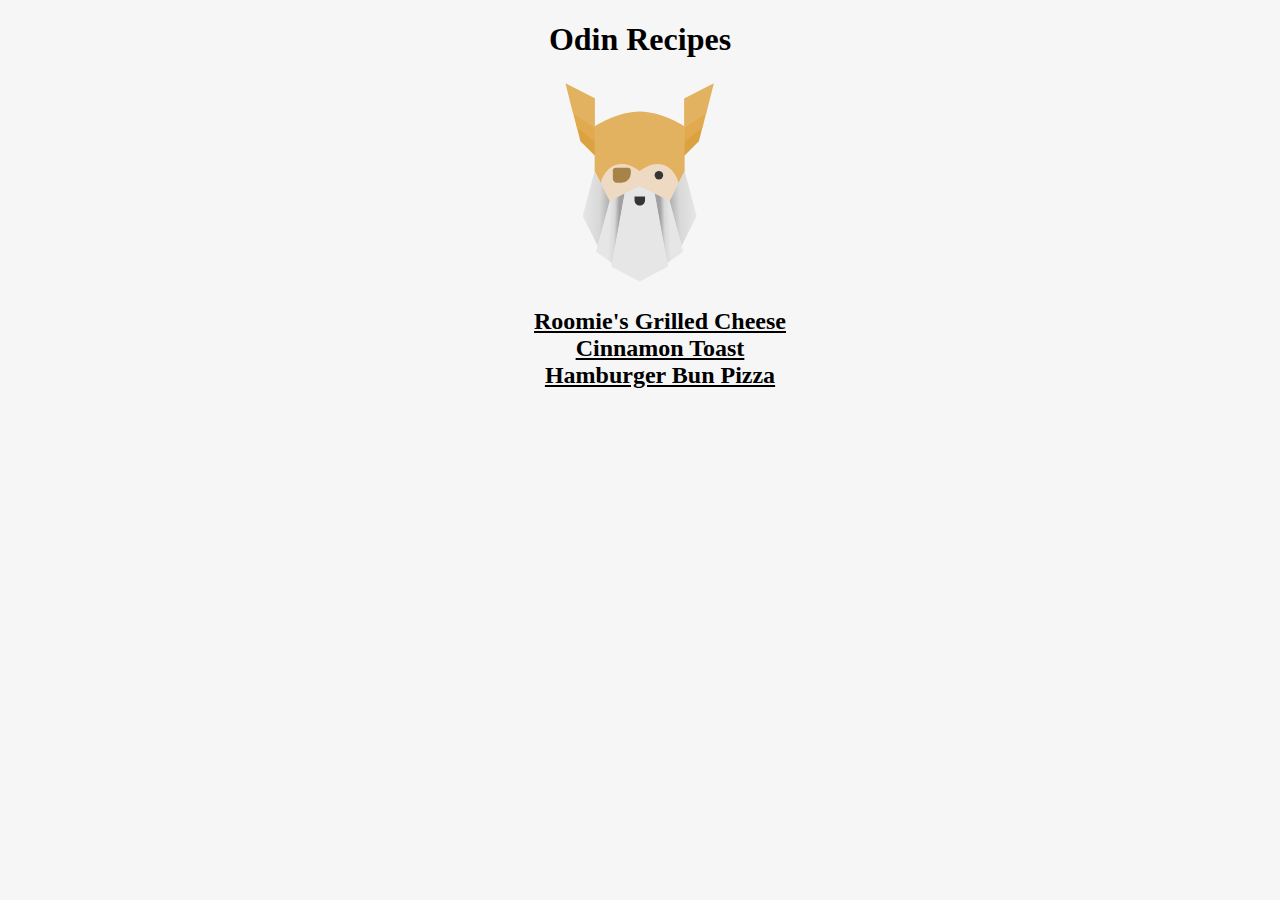
<file: index.html>
<!DOCTYPE html>

<html lang="en-US">

<head>
<title>Odin Recipes</title>
<meta charset="utf-8"/>
<link rel="stylesheet" href="styles/styles.css"/>
</head>

<body>
<h1>Odin Recipes</h1>
	<img	src="images/odin.svg" alt="Odin Recipes Logo">
	<ul class="nav">
		<li><a href="recipes/grilled-cheese.html">Roomie's Grilled Cheese</a></li>
		<li><a href="recipes/cinnamon-toast.html">Cinnamon Toast</a></li>
		<li><a href="recipes/hamburger-bun-pizza.html">Hamburger Bun Pizza</a></li>
	</ul>
</body>

</html>
</file>
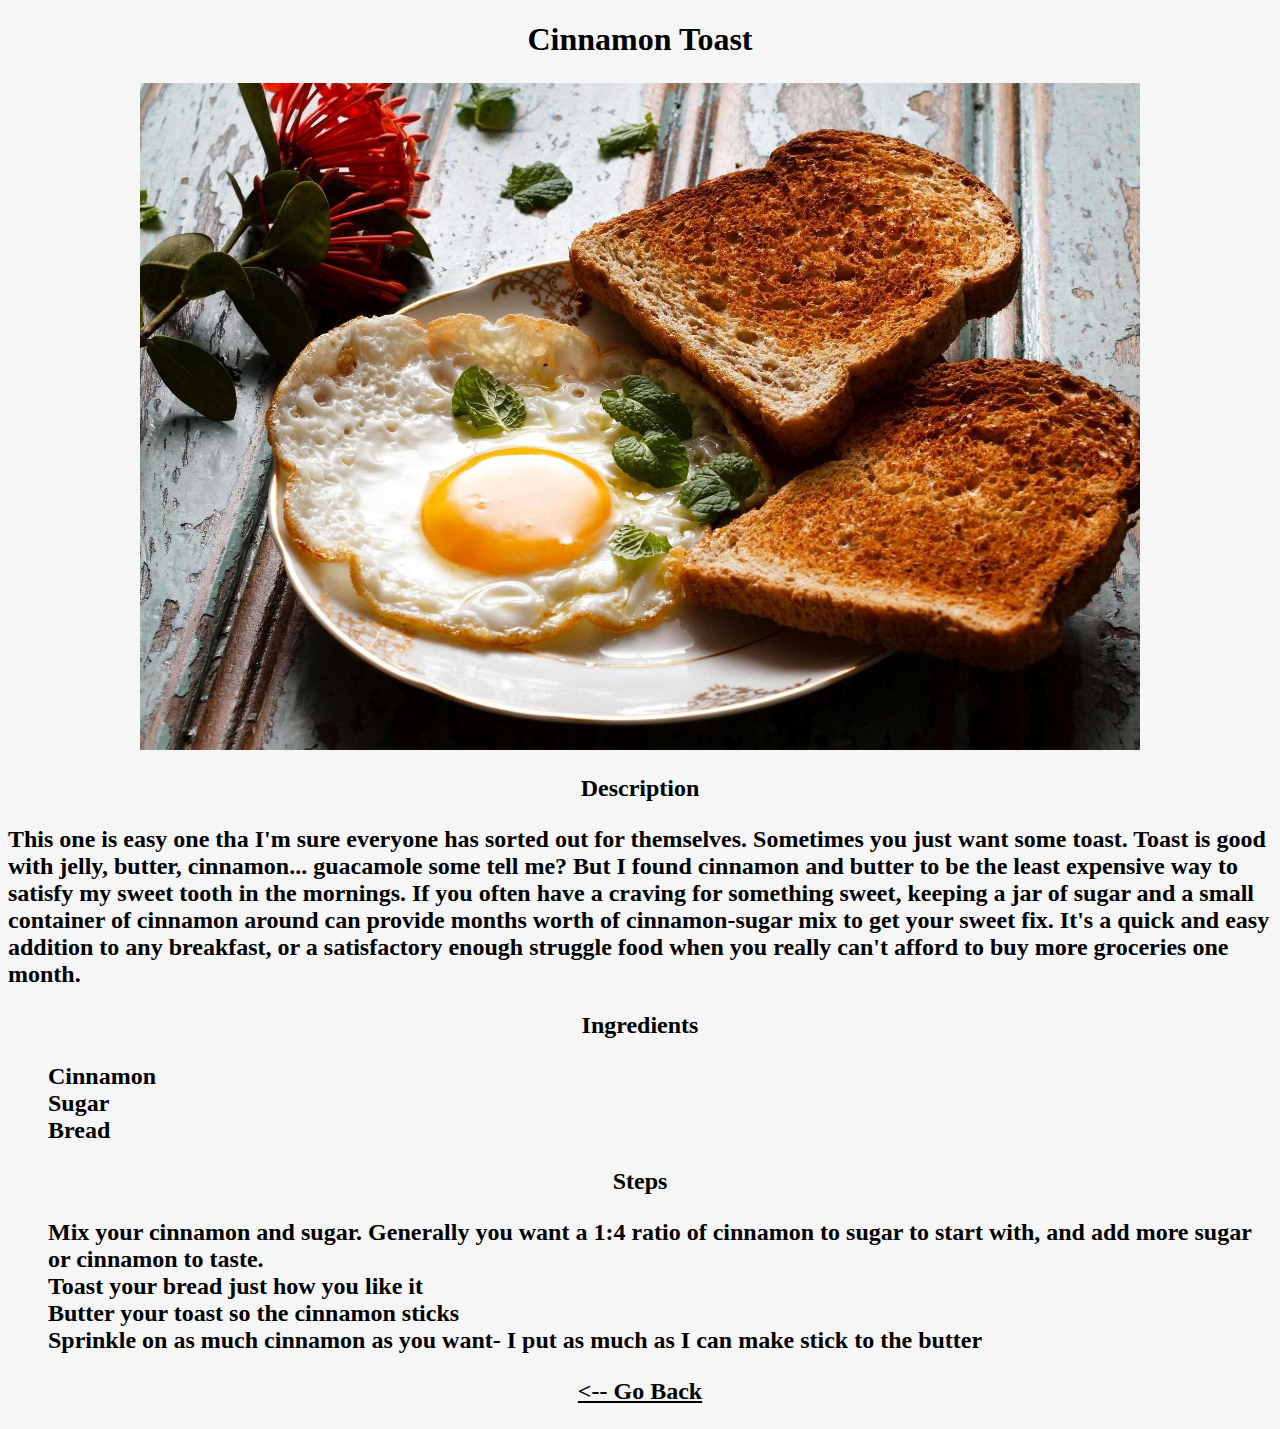
<file: recipes/cinnamon-toast.html>
<!DOCTYPE html>

<html lang="en-US">

<head>
<title>Odin Cinnamon Toast</title>
<meta charset="utf-8"/>
<link rel="stylesheet" href="../styles/recipe-styles.css"/>
</head>

<body>
<h1>Cinnamon Toast</h1>
	<img src="../images/cinnamon-toast.jpg">
	
<h2>Description</h2>
	<p>	This one is easy one tha I'm sure everyone has sorted out for themselves.
			Sometimes you just want some toast. Toast is good with jelly, butter,
			cinnamon... guacamole some tell me? But I found cinnamon and butter to be
			the least expensive way to satisfy my sweet tooth in the mornings. If you
			often have a craving for something sweet, keeping a jar of sugar and a small
			container of cinnamon around can provide months worth of cinnamon-sugar mix
			to get your sweet fix. It's a quick and easy addition to any breakfast, or a 
			satisfactory enough struggle food when you really can't afford to buy more 
			groceries one month.</p>
	
<h2>Ingredients</h2>
	<ul>
		<li>Cinnamon</li>
		<li>Sugar</li>
		<li>Bread</li>
	</ul>
	
<h2>Steps</h2>
	<ol>
		<li>Mix your cinnamon and sugar. Generally you want a 1:4 ratio of cinnamon to 
				sugar to start with, and add more sugar or cinnamon to taste.</li>
		<li>Toast your bread just how you like it</li>
		<li>Butter your toast so the cinnamon sticks</li>
		<li>Sprinkle on as much cinnamon as you want- I put as much as I can make
				stick to the butter</li>
	</ol>
	
<p class="back"><a href="../index.html">&lt;-- Go Back</a></p>
</body>

</html>
</file>
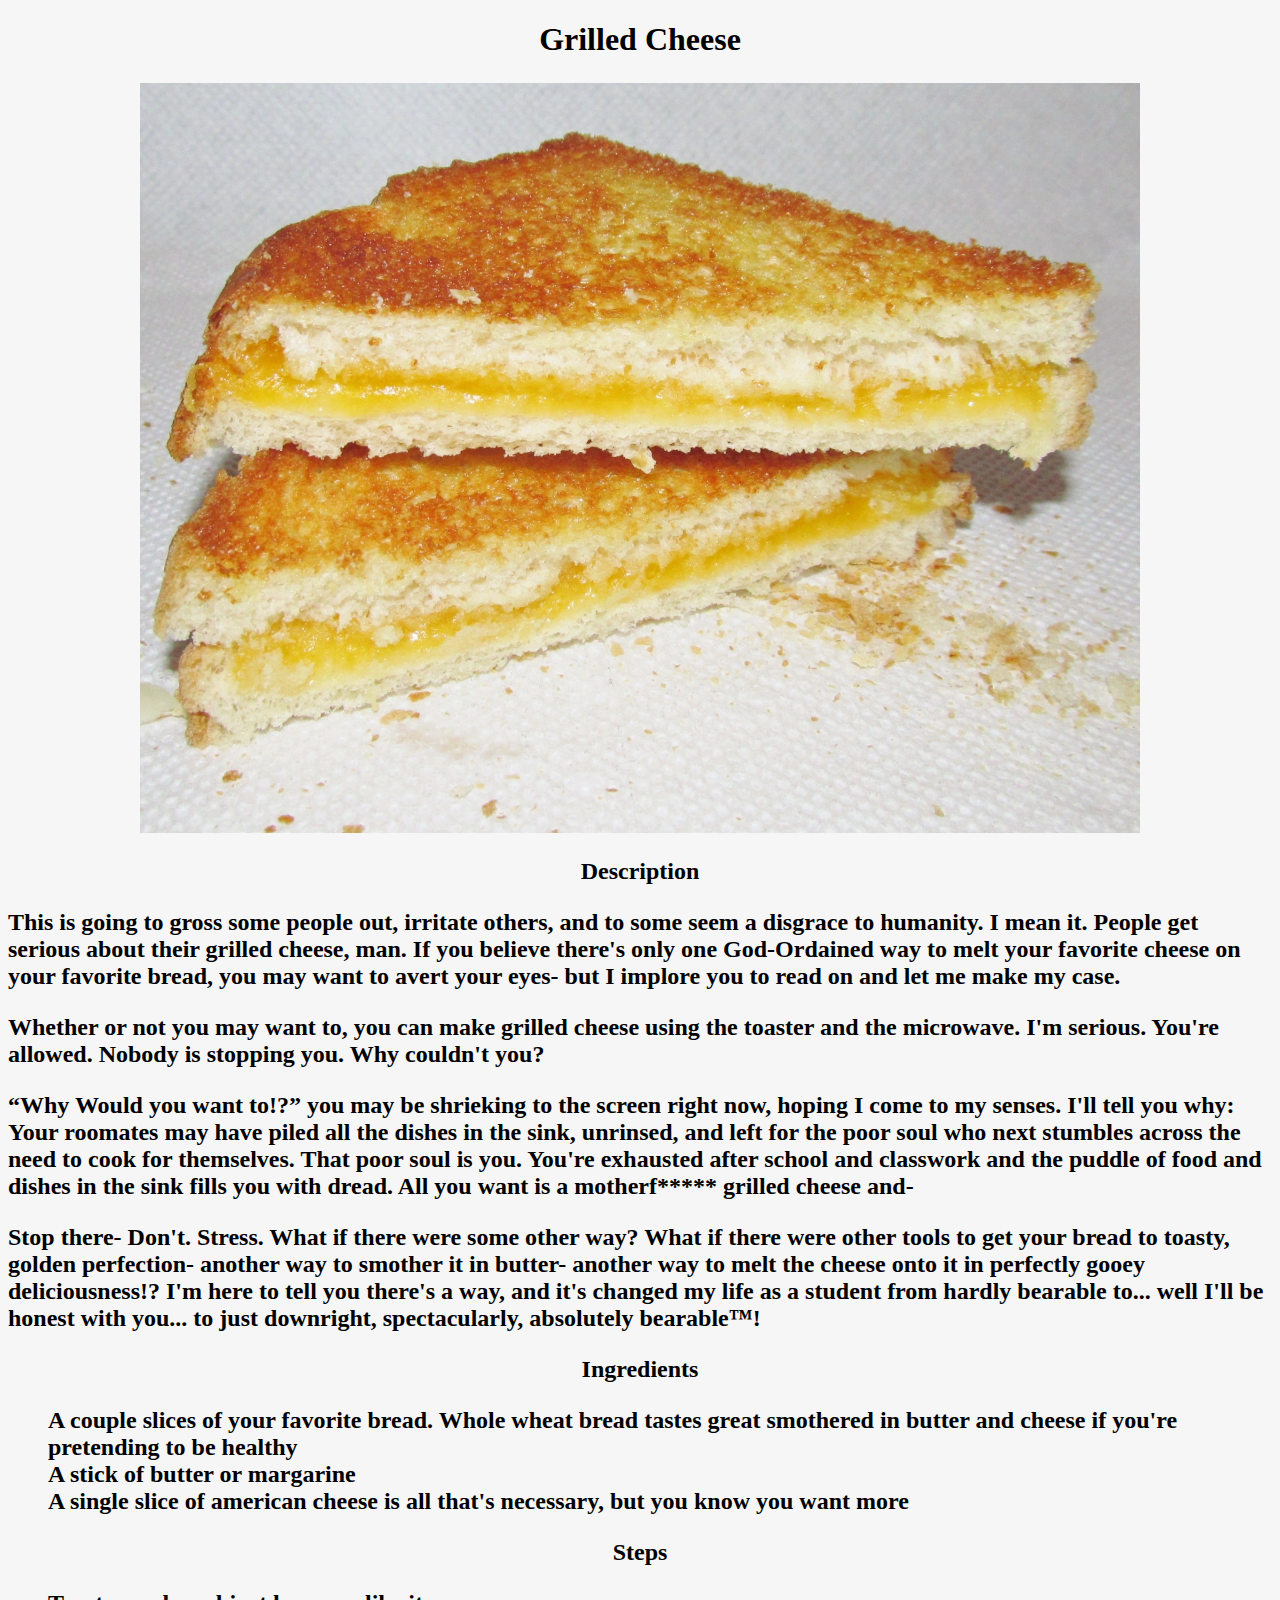
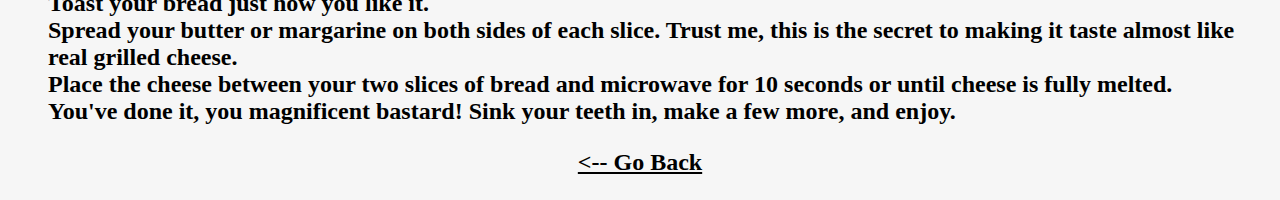
<file: recipes/grilled-cheese.html>
<!DOCTYPE html>

<html lang="en-US">

<head>
<title>Odin Grilled Cheese</title>
<meta charset="utf-8"/>
<link rel="stylesheet" href="../styles/recipe-styles.css"/>
</head>

<body>
<h1>Grilled Cheese</h1>
	<img src="../images/grilled-cheese.jpg">
	
<h2>Description</h2>
	<p>	This is going to gross some people out, irritate others, and to some seem
			a disgrace to humanity. I mean it. People get serious about their grilled
			cheese, man. If you believe there's only one God-Ordained way to melt your
			favorite cheese on your favorite bread, you may want to avert your eyes- but 
			I implore you to read on and let me make my case.</p>
	<p>	Whether or not you may want to, you can make grilled cheese using the
			toaster and the microwave. I'm serious. You're allowed. Nobody is stopping
			you. Why couldn't you?</p>
	<p>	<q>Why Would you want to!?</q> you may be shrieking to the screen right
			now, hoping I come to my senses. I'll tell you why: Your roomates may have
			piled all the dishes in the sink, unrinsed, and left for the poor soul who 
			next stumbles across the need to cook for themselves. That poor soul is you.
			You're exhausted after school and classwork and the puddle of food and
			dishes in the sink fills you with dread. All you want is a motherf***** 
			grilled cheese and-</p>
	<p>	Stop there- Don't. Stress. What if there were some other way? What if there 
			were other tools to get your bread to toasty, golden perfection- another way
			to smother it in butter- another way to melt the cheese onto it in perfectly
			gooey deliciousness!? I'm here to tell you there's a way, and it's changed 
			my life as a student from hardly bearable to... well I'll be honest with 
			you... to just downright, spectacularly, absolutely bearable&trade;!</p>
	
<h2>Ingredients</h2>
	<ul>
		<li>A couple slices of your favorite bread. Whole wheat bread tastes great 
				smothered in butter and cheese if you're pretending to be healthy</li>
		<li>A stick of butter or margarine</li>
		<li>A single slice of american cheese is all that's necessary, but you know
				you want more</li>
	</ul>
	
<h2>Steps</h2>
	<ol>
		<li>Toast your bread just how you like it.</li>
		<li>Spread your butter or margarine on both sides of each slice. Trust me,
				this is the secret to making it taste almost like real grilled 
				cheese.</li>
		<li>Place the cheese between your two slices of bread and microwave for 10 
				seconds or until cheese is fully melted.</li>
		<li>You've done it, you magnificent bastard! Sink your teeth in, make a few
				more, and enjoy.</li>
	</ol>
	
<p class="back"><a href="../index.html">&lt;-- Go Back</a></p>
</body>

</html>
</file>
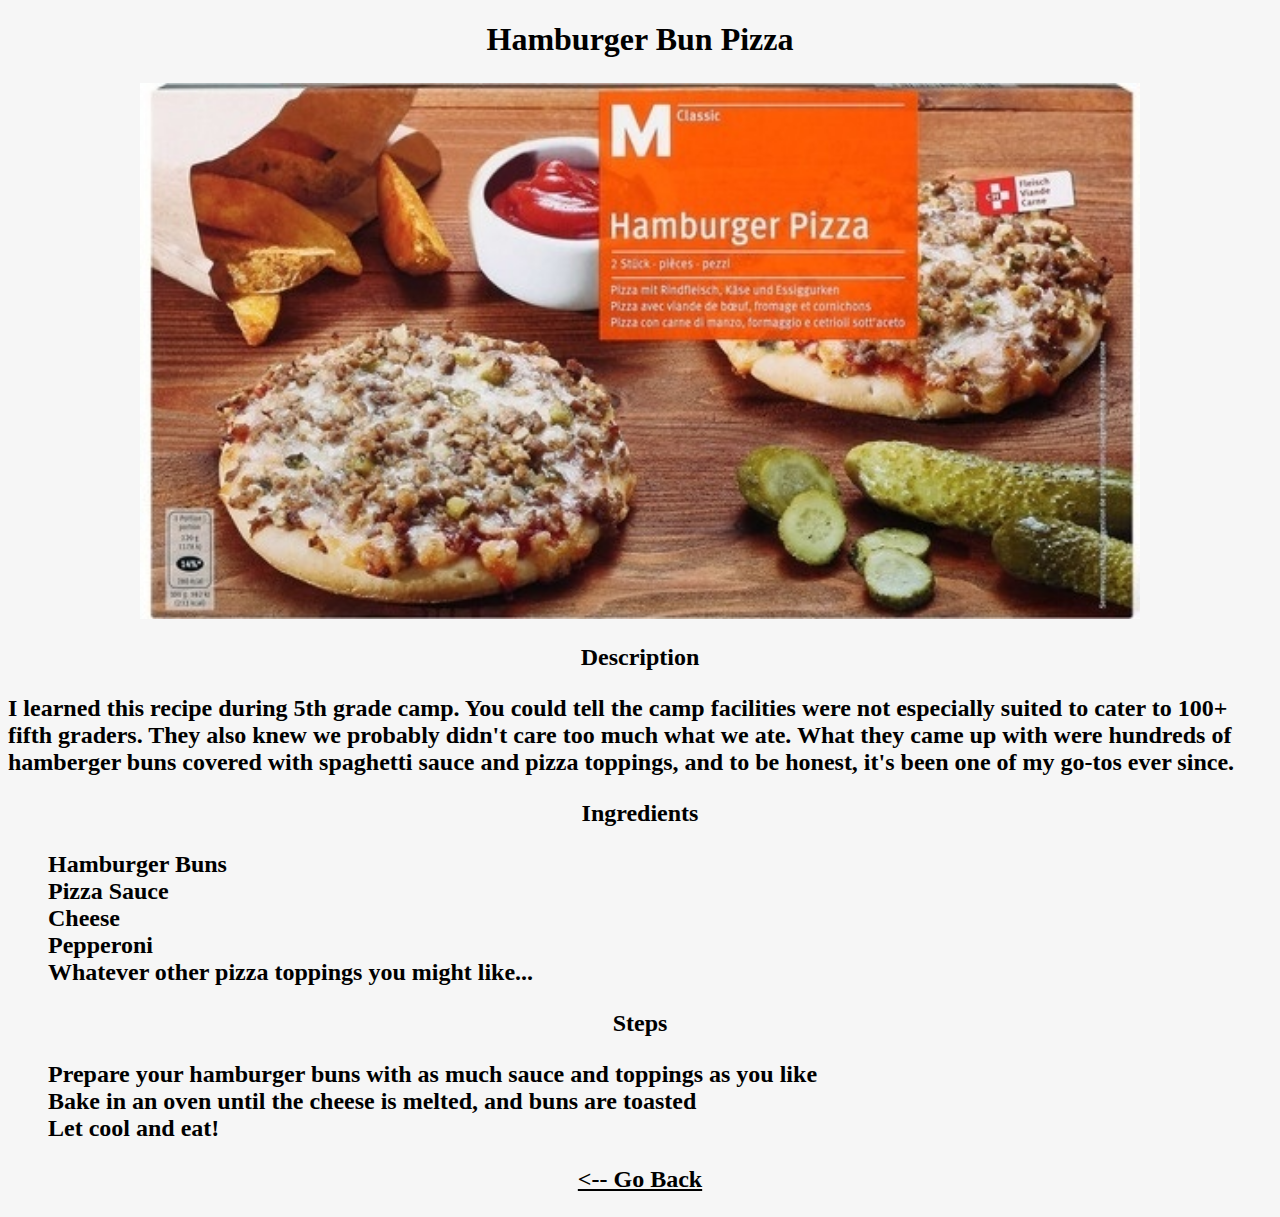
<file: recipes/hamburger-bun-pizza.html>
<!DOCTYPE html>

<html lang="en-US">

<head>
<title>Odin Hamburger Bun Pizza</title>
<meta charset="utf-8"/>
<link rel="stylesheet" href="../styles/recipe-styles.css"/>
</head>

<body>
<h1>Hamburger Bun Pizza</h1>
	<img src="../images/hamburger-bun-pizza.jpg">
	
<h2>Description</h2>
	<p>
		I learned this recipe during 5th grade camp. You could tell the camp 
		facilities were not especially suited to cater to 100+ fifth graders. They 
		also knew we probably didn't care too much what we ate. What they came up 
		with were hundreds of hamberger buns covered with spaghetti sauce and pizza
		toppings, and to be honest, it's been one of my go-tos ever since.
	</p>
	
<h2>Ingredients</h2>
	<ul>
		<li>Hamburger Buns</li>
		<li>Pizza Sauce</li>
		<li>Cheese</li>
		<li>Pepperoni</li>
		<li>Whatever other pizza toppings you might like...</li>
	</ul>
	
<h2>Steps</h2>
	<ol>
		<li>Prepare your hamburger buns with as much sauce and toppings as you 
				like</li>
		<li>Bake in an oven until the cheese is melted, and buns are toasted</li>
		<li>Let cool and eat!</li>
	</ol>
	
<p class="back"><a href="../index.html">&lt;-- Go Back</a></p>
</body>

</html>
</file>
<file: styles/styles.css>
html {
	background-color: rgb(246, 246, 246);
}

h1, li {
	text-align: center;
}

img {
	display: block;
	margin: 25px auto;
	width: 150px;
	height: auto;
}

a {
	color: black;
}

li {
	list-style-type: none;
	font-size: 24px;
	font-weight: bold;
}
</file>
<file: styles/recipe-styles.css>
html {
	background-color: rgb(246, 246, 246);
}

img {
	display: block;
	margin: 25px auto;
	width: 1000px;
	height: auto;
}

h1, h2, .back, a {
	text-align: center;
	color: black
}

p, ul, ol {
	font-size: 24px;
	font-weight: bold;
}

ul, ol {
	list-style-type: none;
}
</file>
